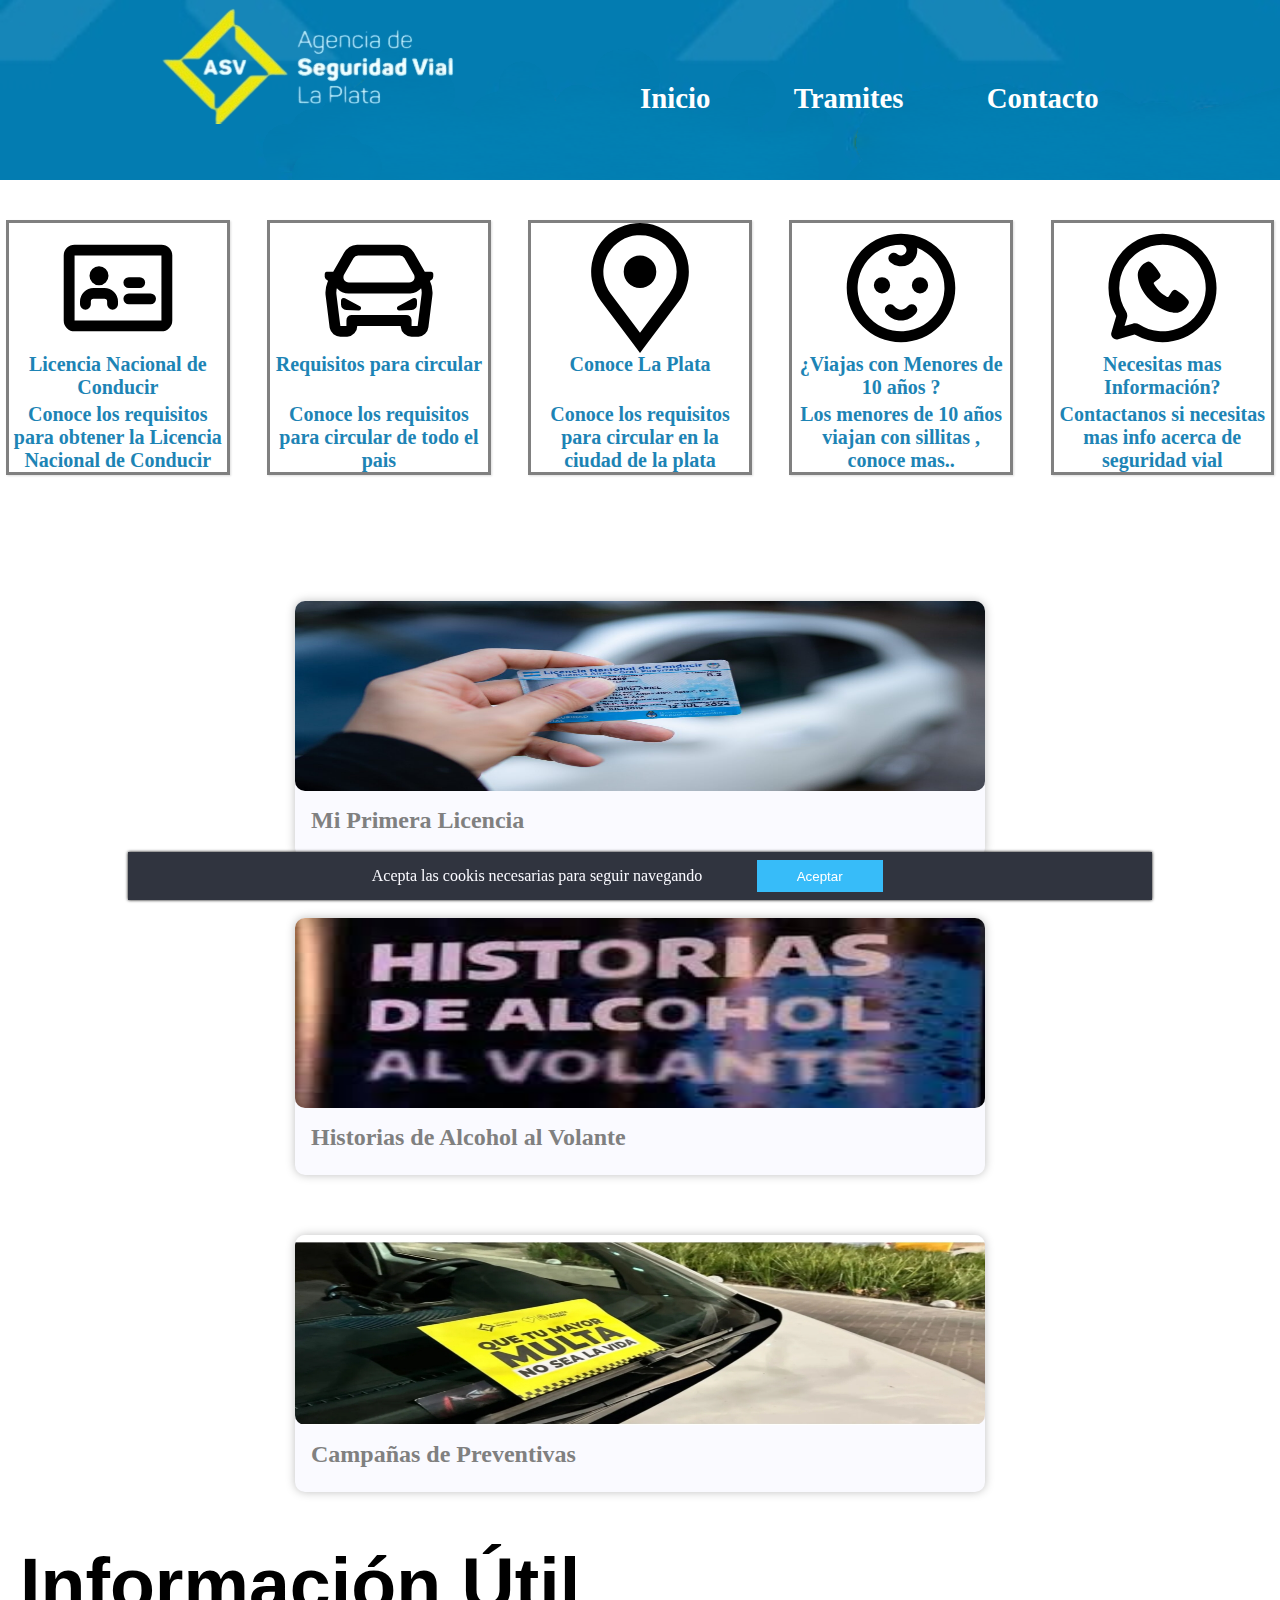
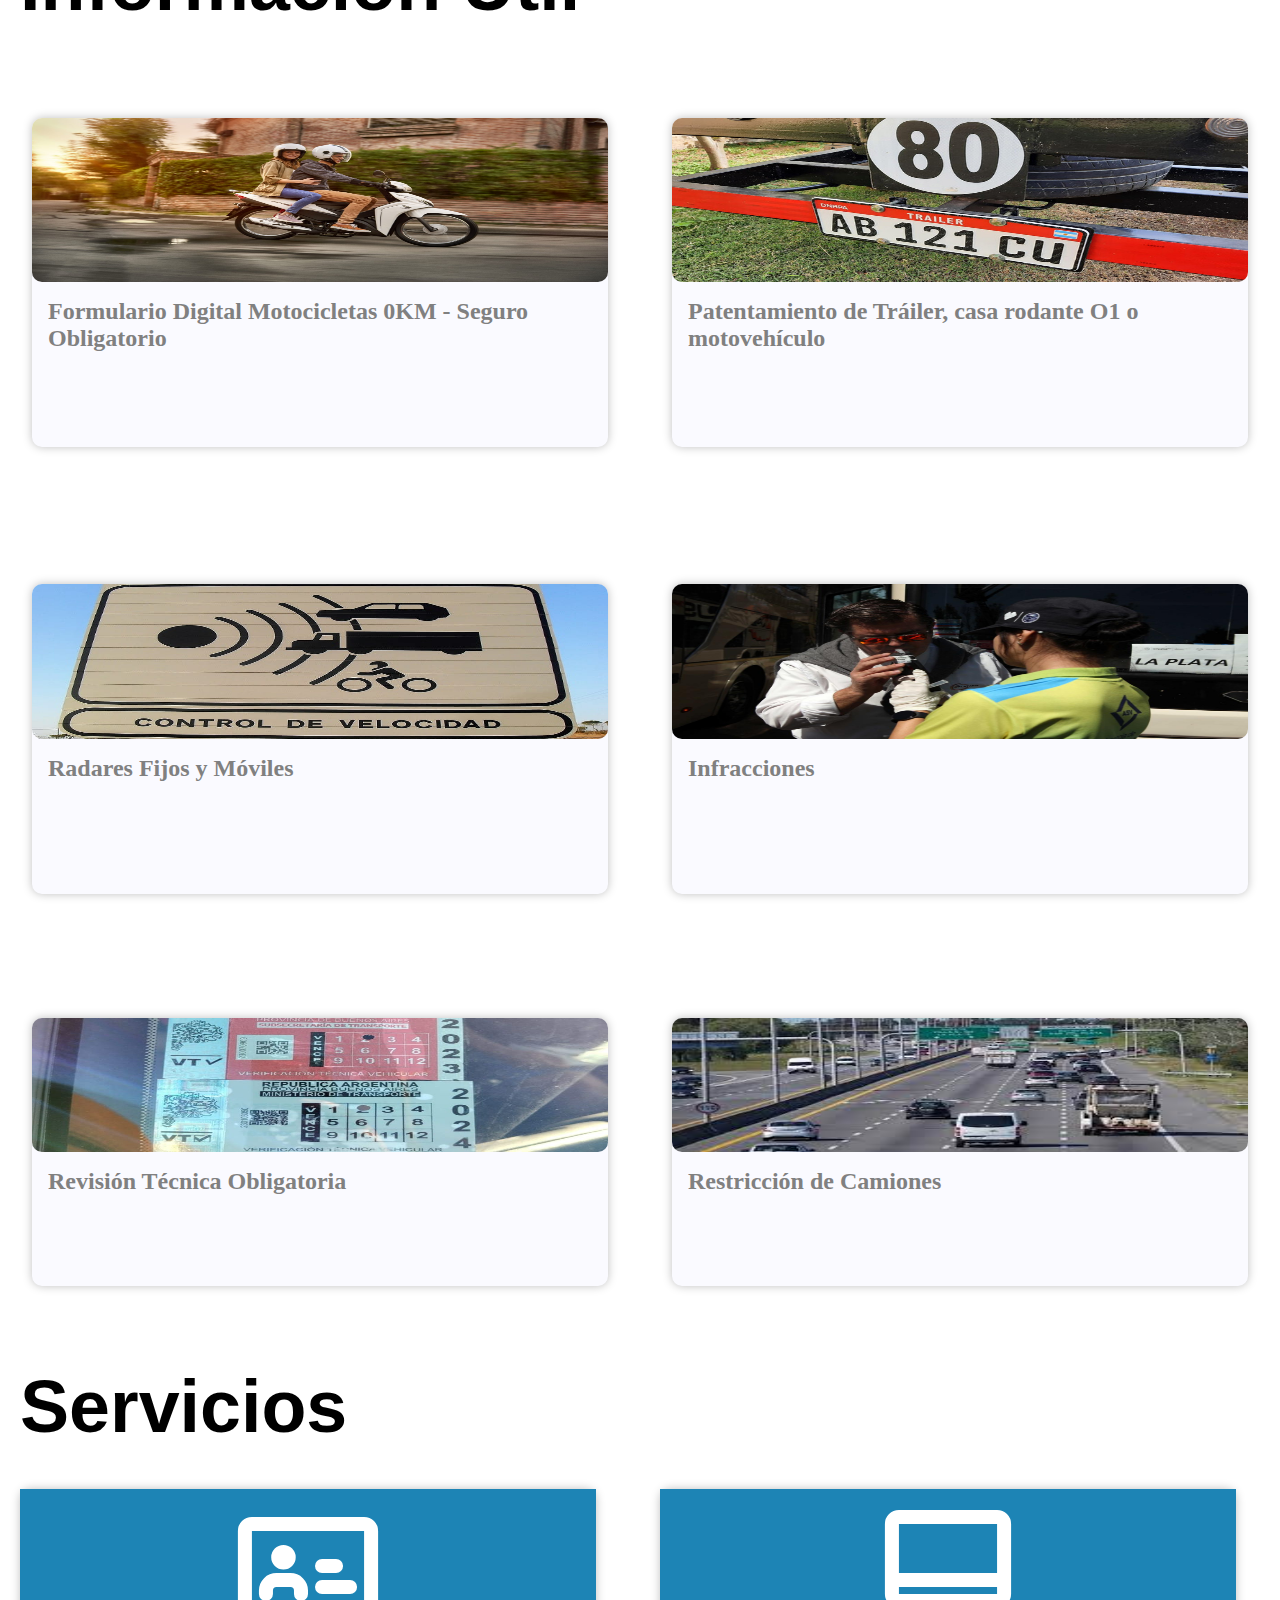
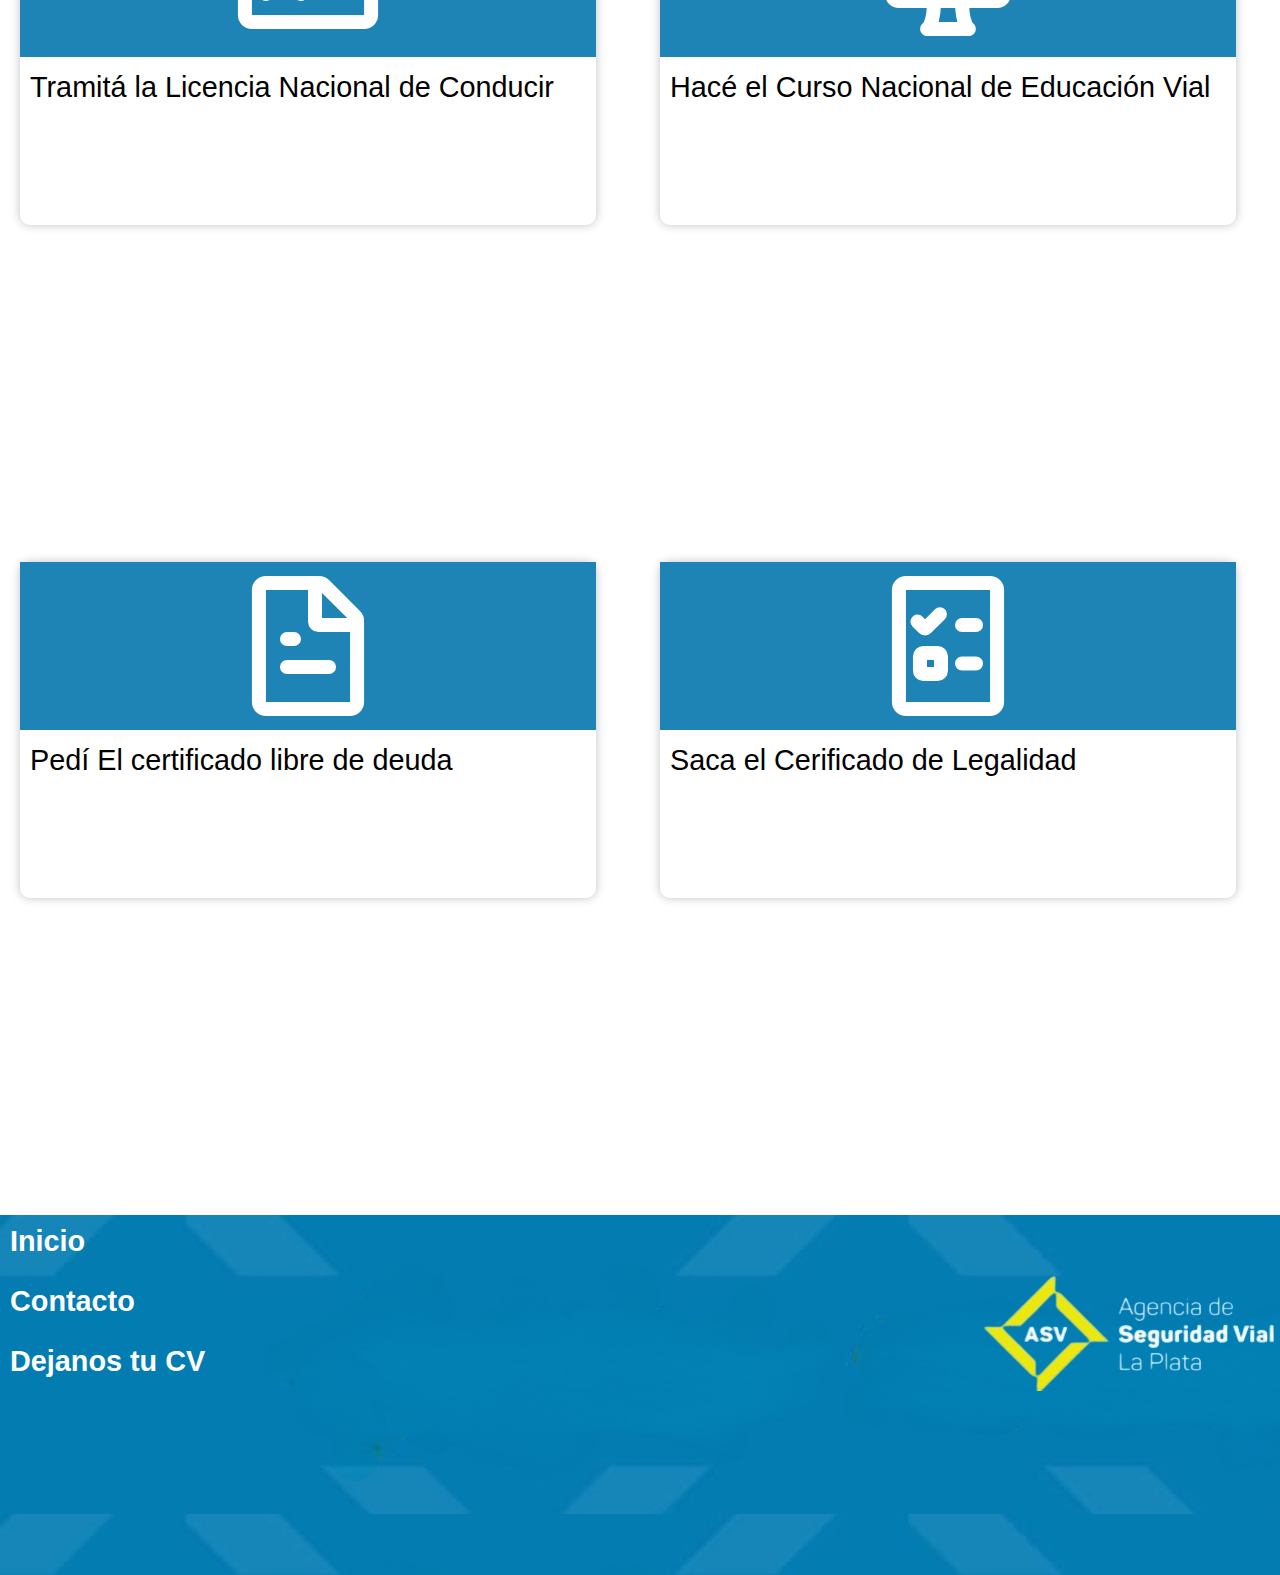
<file: index.html>
<!DOCTYPE html>

<html lang="es">
    <head>
        <meta charset="utf-8">
        <meta http-equiv="X-UA-Compatible" content="IE=edge">
        <meta name="viewport" content="width=device-width, initial-scale=1.0">
        <link rel="stylesheet" href="./CSS/stylos.css">
        <link rel="stylesheet" href="./CSS/responsive.css">
       
       
        <title>ASVLP</title>
        <link rel="icon" href="./imagenes/logo.png">
        
        
    </head>
    <body>

        <!---------INICIO HEADER -------------->
        <header>
            <div class="COOKIS">
                <p>
                    Acepta las cookis necesarias para seguir navegando
                </p>
                <button id="btnCookie" type="button">Aceptar</button>
           </div>
            <nav class="navbar">
                <div class="logo">
                    <img class="img-logo" src="./imagenes/logo.png" alt="logo">
                </div>
                <ul class="navbar__menu">                    
                    <li class="navbar__item with-submenu">
                      <a class="navbar__link with-icon" href="#">Inicio</a>
                    </li>
                    <li class="navbar__item">
                      <a class="navbar__link" href="#">Tramites</a> 
                    </li>
                    <li class="navbar__item">
                      <a class="navbar__link" href="./pages/formulario.html">Contacto</a>
                    </li>
              </ul>
            </nav>
           
        </header>

        <!--------inicio tarjetas--------------->

        <div class="div1">
            <div class="card">
                <img class="icon" src="./imagenes/idcard-line.svg" alt="icon">
                <h2 class="category">Licencia Nacional de Conducir</h2>
                <p class="description">
                    Conoce los requisitos para obtener la Licencia Nacional de Conducir
                </p>
            </div>

            <div class="card">
                <img class="icon" src="./imagenes/car-3-line.svg" alt="icon">
                <h2 class="category">Requisitos para circular</h2>
                <p class="description">
                    Conoce los requisitos para circular de todo el pais
                </p>
            </div>

            <div class="card">
                <img class="icon" src="./imagenes/location.svg" alt="icon">
                <h2 class="category">Conoce La Plata</h2>
                <p class="description">
                    Conoce los requisitos para circular en la ciudad de la plata
                </p>
            </div>

            <div class="card">
                <img class="icon" src="./imagenes/baby-line.svg" alt="icon">
                    <h2 class="category">¿Viajas con Menores de 10 años ? </h2>
                <p class="description">
                    Los menores de 10 años viajan con sillitas , conoce mas.. 
                </p>
            </div>

            <div class="card">
                <img class="icon" src="./imagenes/whatsapp-line.svg" alt="icon">
                <h2 class="category">Necesitas mas Información?</h2>
                <p class="description">
                    Contactanos si necesitas mas info acerca de seguridad vial
                </p>
            </div>
        </div>

        <!---------Inicio informacion ---------->

        <div class="informacion container">
            <div class="informacion-content">
                <img class="informacion-imgen" src="./imagenes/Licencia-conducir-carnet-1200x800.jpg" alt="LICENCIA">
                <h2 class="informacion-title">Mi Primera Licencia</h2>
            </div>
            <div class="informacion-content">
                <img class="informacion-imgen" src="./imagenes/historias.jpg" alt="historias">
                <h2 class="informacion-title">Historias de Alcohol al Volante</h2>
            </div>
            <div class="informacion-content">
                <img class="informacion-imgen" src="./imagenes/Screenshot_20231002_231123_Chrome.jpg" alt="campañas">
                <h2 class="informacion-title">Campañas de Preventivas</h2>
            </div>
        </div>

        <!-------------INFORMACION UTIL----------------->
        <h3 class="title">Información Útil</h3>
        <div class="informacion-util">
            <div class="informacion-conte container">
                <img class="informacion-img" src="./imagenes/motos1104.jpg" alt="moto">
                <div class="info">
                    <h2 class="informacion-title">Formulario Digital Motocicletas 0KM - Seguro Obligatorio</h2>
                </div>
            </div>
            <div class="informacion-conte">
                <img class="informacion-img" src="./imagenes/patentes.jpg" alt="patentes">
                <h2 class="informacion-title">Patentamiento de Tráiler, casa rodante O1 o motovehículo</h2>
            </div>
            <div class="informacion-conte">
                <img class="informacion-img" src="./imagenes/radares-velocidad.jpg" alt="radares">
                <h2 class="informacion-title">Radares Fijos y Móviles</h2>
            </div>
            <div class="informacion-conte">
                <img class="informacion-img" src="./imagenes/F6AypylXMAAL4xt.jpeg" alt="infraccion">
                <h2 class="informacion-title">Infracciones</h2>
            </div>
            <div class="informacion-conte">
                <img class="informacion-img" src="./imagenes/vtv.jpeg" alt="vtv">
                <h2 class="informacion-title">Revisión Técnica Obligatoria</h2>
            </div>
            <div class="informacion-conte">
                <img class="informacion-img" src="./imagenes/descarga.jpg" alt="camiones">
                <h2 class="informacion-title">Restricción de Camiones</h2>
            </div>
            
        </div>
        <!---------SERVICIOS------------>
        <h3 class="title">Servicios</h3>
        <div class="servicios">
            <div class="servicios-content">
                <img class="icon-servicios" src="./imagenes/idcard-line (1).svg" alt="imgicon">
                <div class="servicios_div">
                    <h4 class="servicios-title">Tramitá la Licencia Nacional de Conducir</h4>
                </div>
            </div>
            
            <div class="servicios-content">
                <img class="icon-servicios" src="./imagenes/imac-line.svg" alt="imgicon">
                <div class="servicios_div">
                    <h4 class="servicios-title">Hacé el Curso Nacional de Educación Vial</h4>
                </div>
            </div>
            <div class="servicios-content">
                <img class="icon-servicios" src="./imagenes/document-2-line.svg" alt="imgicon">
                <div class="servicios_div">
                    <h4 class="servicios-title">Pedí El certificado libre de deuda</h4>
                </div>
                
            </div>
            <div class="servicios-content">
                <img class="icon-servicios" src="./imagenes/inventory-line.svg" alt="imgicon">
                <div class="servicios_div">
                    <h4 class="servicios-title">Saca el Cerificado de Legalidad</h4>
                </div>
                
            </div>

        </div>

     <!---------------iNICIO FOOTER --------------------->
        <footer >
            <div class="footer">
                <ul>
                    <li>
                        <a href="#">Inicio</a>
                    </li>
                    <li>
                       <a href="./pages/formulario.html">Contacto</a>
                    </li>
                    <li>
                       <a href="#">Dejanos tu CV</a>
                    </li>
                </ul>
                <div class="logo-footer">
                    <img src="./imagenes/logo.png" alt="">
                 </div>
            </div>    
        </footer>
        <script src="./js/index.js"></script>
        
    </body>
</html>
</file>
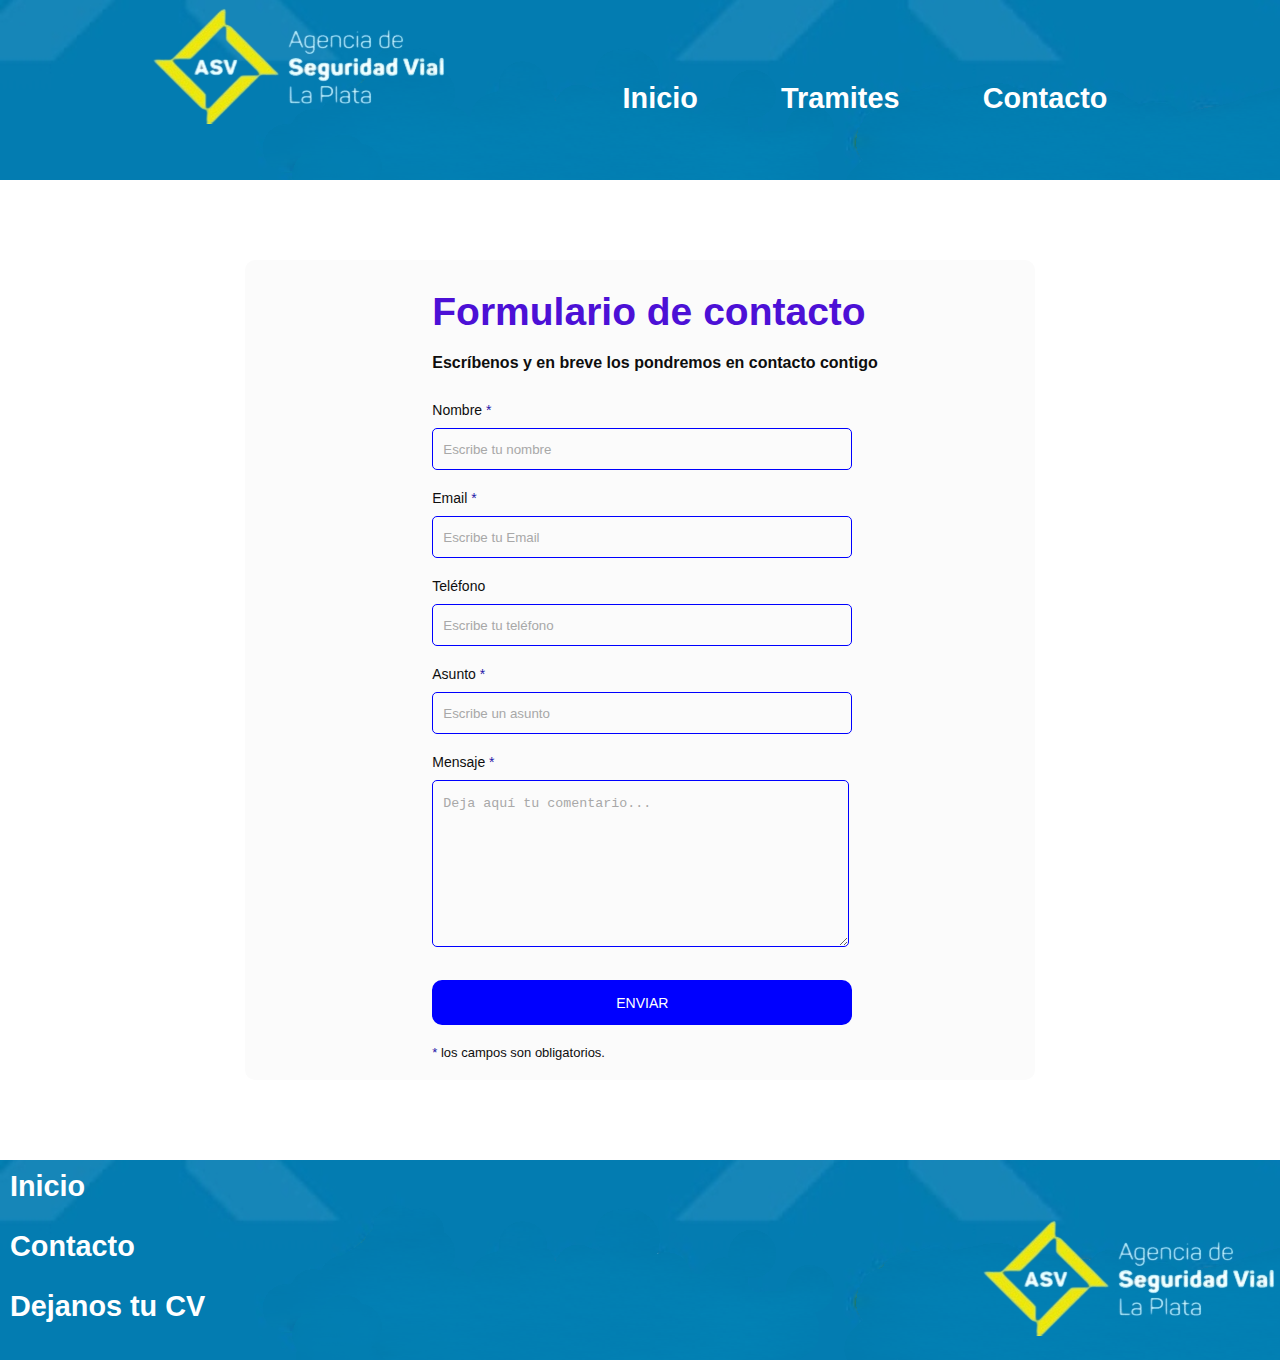
<file: pages/formulario.html>
<!DOCTYPE html>

<html lang="es">
    <head>
        <meta charset="utf-8">
        <meta http-equiv="X-UA-Compatible" content="IE=edge">
        <meta name="viewport" content="width=device-width, initial-scale=1.0">
        <link rel="stylesheet" href="../CSS/form.css">
        <link rel="stylesheet" href="../CSS/responsive.css">
        <title>ASVLP</title>
        <link rel="icon" href="../imagenes/logo.png">
        
        
    </head>
    <body>
        <!----------Inicio banner----------->
        <header>
            <nav class="navbar">
                <div class="logo">
                    <img class="img-logo" src="../imagenes/logo.png" alt="">
                </div>
                <ul class="navbar__menu">                    
                    <li class="navbar__item with-submenu">
                      <a class="navbar__link with-icon" href="../index.html">Inicio</a>
                    </li>
                    <li class="navbar__item">
                      <a class="navbar__link" href="#">Tramites</a> 
                    </li>
                    <li class="navbar__item">
                      <a class="navbar__link" href="formulario.html">Contacto</a>
                    </li>
              </ul>
            </nav>
           
        </header>
        <!--------------Fin banner ---------------------->
        <!---------Inicio formulario----------->
        <div class="contact_form">
            <div class="formulario">
                <h1>Formulario de contacto</h1>
                <h3>Escríbenos y en breve los pondremos en contacto contigo</h3>
                <form action="submeter-formulario.php" method="post">				
                    <p>
                        <label for="nombre" class="colocar_nombre">Nombre
                            <span class="obligatorio">*</span>
                        </label>
                        <input type="text" name="introducir_nombre" id="nombre" required="obligatorio" placeholder="Escribe tu nombre">
                    </p>
                                
                    <p>
                        <label for="email" class="colocar_email">Email
                            <span class="obligatorio">*</span>
                        </label>
                        <input type="email" name="introducir_email" id="email" required="obligatorio" placeholder="Escribe tu Email">
                    </p>
                            
                    <p>
                        <label for="telefone" type="number" class="colocar_telefono">Teléfono</label>
                        <input type="number" name="introducir_telefono" id="telefono" placeholder="Escribe tu teléfono">
                    </p>				
                                
                    <p>
                        <label for="asunto" class="colocar_asunto">Asunto
                            <span class="obligatorio">*</span>
                        </label>
                        <input type="text" name="introducir_asunto" id="assunto" required="obligatorio" placeholder="Escribe un asunto">
                    </p>		
                                
                    <p>
                        <label for="mensaje" class="colocar_mensaje">Mensaje
                            <span class="obligatorio">*</span>
                        </label>                     
                        <textarea name="introducir_mensaje" class="texto_mensaje" id="mensaje" required="obligatorio" placeholder="Deja aquí tu comentario..."></textarea> 
                    </p>	  								
                                
                    <button type="submit" name="enviar_formulario" id="enviar"><p>Enviar</p></button>
    
                    <p class="aviso">
                        <span class="obligatorio"> * </span>los campos son obligatorios.
                    </p>					
                            
                </form>
            </div>	
        </div>


        <!---------------iNICIO FOOTER --------------------->
        <footer >
            <div class="footer">
                <ul>
                    <li>
                        <a href="#">Inicio</a>
                    </li>
                    <li>
                       <a href="formulario.html">Contacto</a>
                    </li>
                    <li>
                       <a href="#">Dejanos tu CV</a>
                    </li>
                </ul>
                <div class="logo-footer">
                    <img src="../imagenes/logo.png" alt="">
                 </div>
            </div>    
        </footer>
    </body>
</file>
<file: CSS/stylos.css>
:root{

    /*Colores ....*/
    --primary-solid: #FF3333;
    --primary-900: rgba(255, 51, 51, 0.9);
    --primary-500: rgba(255, 51, 51, 0.5);
    --primary-300: rgba(255, 51, 51, 0.3);

    --secondary-solid: #1D84B5;
    --secondary-900: rgb(29, 132, 181, 0.9);
    --secondary-500: rgb(29, 132, 181, 0.5);
    --secondary-300: rgb(29, 132, 181, 0.3);
    
    --dark-solid: #1f1f1f ;
    --dark-900: rgb(31, 31, 31, 0.9);
    --dark-500: rgb(31, 31, 31, 0.5);
    --dark-300: rgb(31, 31, 31, 0.3);

    --dark-bg-solid: #30343F;
    --ligth-bg-solid:#FAFAFF;
    --ligth-font-solid: #FFFF;



    /*LETRAS......*/
    --base-font: 'Inter', sans-serif;
    --alternative-font: 'Raleway', sans-serif;

    /*FONT-SIZES-------*/
    --font-display: 4.6em;
    --font-jumbo: 3.8em;
    --font-xlarge: 3em;
    --font-large: 2.4em;
    --font-medium: 1.8em;
    --font-small: 1.6em;
    --font-xsmall: 1.4em;

    /*SPACINGS-----*/
    --spacing-128: 12.8rem;
    --spacing-68: 6.8rem;
    --spacing-36: 3.6rem;
    --spacing-28: 2.8rem;
    --spacing-24: 2.4rem;
    --spacing-20: 2rem;
    --spacing-16: 1.6rem;
    --spacing-12: 1.2rem;
    --spacing-8: 0.8rem;
}





/*-----ESTILOS GENERALES----------*/

*{
    margin: 0px;
    padding: 0px;
}

.container{
    max-width: 1200px;
    margin:0 auto;
}

html{
    width: 100%;
    height: 100%;
}

body{
    width: 100%;
    height: 100%;
}


.banner img{
    max-width: 100%;
    height: auto;
}



ul, ol{
    list-style-type: none;
}

/*-----------fIN DE ESTILOS GENERALES ------------*/
.COOKIS {
    position: fixed;
    bottom: 0;
    right: 0;
    left: 0;

    box-shadow: 0px 0px 3px black;
    width: 80%;
    margin: 0 auto;
    display: flex;
    gap: 1rem;
    justify-content: center;
    padding: 0.5rem 0;
    z-index: 100;
    align-items: center;
    background: #30343F;
    color: #FAFAFF;
}

.COOKIS p {
    text-align: center;
    margin: 0 0.4rem;
}

.COOKIS button {
    /* display: block; */
    border: none;
    background-color:#37bcf9;
    color: white;
    padding: 1rem 2.5rem;
    cursor: pointer;
    /* width: 20px; */
    height: 30px;
    display: flex;
    align-items: center;
    margin: 0 2rem;
}

@media (max-width: 850px) {
    .COOKIS {
        width: 90%;
    }
}
@media (max-width: 650px) {
    .COOKIS p {
        font-size: 0.9rem;
        display: -webkit-box;
        -webkit-box-orient: vertical;
        -webkit-line-clamp: 2;
        overflow: hidden;
    }
}

/*---------------INICIO HEADER-----------------------*/

header{
        background-image: url(../imagenes/e4167885-bb41-4799-ac38-0a11704109e0.png);
        min-width: 685px;
        width: 100%;
        height: 20%;
        margin: 0px auto;
        overflow: hidden;    
}


.navbar{
    display: flex;
    align-items: flex-end;
    justify-content: space-evenly;
    width: 100%;
}



.navbar__menu{
    display: flex;
    align-items: flex-end;
    
    gap: var(--spacing-20);
    position: relative;
    justify-content: flex-end;
} 

.navbar__link{
    font-size: var(--font-medium);
    padding: var(--spacing-8) var(--spacing-16);
    display: inline-block;
    transition: background .3s ease-in-out;
    position: relative;
    color: white;
    font-weight: 700;
    text-decoration: none;
    
}

.navbar__link:hover{
    background-color: greenyellow;
}

/*----------FIN HEADER -------------*/



/* --------TARJETAS-------------*/
.div1{
    display: flex;
    position: relative;
    
    gap: 2%;
}



.card{
    float: left;
    width: 20%;
    height: 50%;
    border: 3px solid gray;
    box-shadow: 1px 1px 2px #ddd;
    background: white;
    overflow: hidden;
    margin: 6px;
    margin-top: 40px;
    cursor: pointer;
    transition: all 300ms;
    color: #1D84B5;
}
.card:hover{
    background: greenyellow;
}

.card .icon{
    display: block;
    width: 100%;
    height: 130px;
    font-size: 50px;
    line-height: 110px;
    text-align: center;
    margin: 0px auto;
    transition: all 300ms;
    position: relative;
}

.card:hover .icon{
    font-size: 70px;
    color: #37bcf9;
    animation: swohIcon 300ms linear;
}

@keyframes swohIcon{
    from{
        transform: translateY(-200%);
    }
    to{
        transform: translateY(0%);
    }
}

.card .category{
    width: 100%;
    height: 50px;
    font-family: "trebuchetMS";
    font-size: 20px;
    font-weight: bold;
    text-align: center;
    color: #1D84B5;
    transition: all 300ms;
    overflow: hidden;
}

.card:hover .category{
    color:  white;
    animation: showCategory 400ms linear;
}

@keyframes showCategory{
    from{
        transform: translateY(-300%);
        color: black;
    }
    to{
        transform: translateY(0%);
        color: white;
    }
}

.card .description{
    text-align: center;
    font-family: "trebuchetMS";
    color: #1D84B5;
    font-size: 20px;
    transition: all 300ms;
    font-weight: 700;
}

.card:hover .description{
    color: white;
    animation: showDescription 400ms linear;
}

@keyframes showDescription{
    from{
        transform: translateX(-300%);
        color: black;
    }
    to{
        transform: translateX(0%);
    }
}

/*-----------INFORMACION----------------------*/

.informacion{
    display: flex;
    flex-direction: column;
    margin-top: 90px;
    border: #1f1f1f;
    align-items: center;
}



.informacion-content{
    width: 690px;
    height: 257px;
    border-radius: 10px;
    background: rgba(250, 250, 255, 1);
    box-shadow: 0px 0px 10px 0px rgba(0, 0, 0, 0.25);
    margin: 30px;
}

.informacion-imgen{
    display: flex;
    width: 100%;
    height: 190px;
    border-radius: 10px;
}

.informacion-title{
    color: gray;
    margin: 16px;
    font-weight: 700;
}

/*-----------------INFORMACION UTIL--------------*/

.title{
    margin: 20px;
    font-weight: 700;
    font-family: var(--base-font);
    font-size: var(--font-display);
}

.informacion-util{
    display: grid;
    grid-template-columns: repeat(2, 1fr);
    overflow: hidden;
}


.informacion-img{
    display: flex;
    width: 100%;
    height: 50%;
    border-radius: 10px;
}

.informacion-conte{
   
    width: 90%;
    height: 70%;
    border-radius: 10px;
    background: rgba(250, 250, 255, 1);
    box-shadow: 0px 0px 10px 0px rgba(0, 0, 0, 0.25);
    margin: auto;
}

/*--------SERVICIOS-------------*/
.servicios{
    display: grid;
    grid-template-columns: repeat(2, 1fr);
}

.servicios-content{
    width: 90%;
    height: 50%;
    box-shadow: 0px 0px 10px 0px rgba(0, 0, 0, 0.25);
    border-radius: 10px;
    margin: 20px;
    gap: 0;
    
}

.icon-servicios{
    
    width: 100%;
    height: 50%;
    font-size: 30px;
    line-height: 110px;
    text-align: center;
    margin: 0px auto;
    transition: all 300ms;
    position: relative;
    background: #1D84B5;
}

.servicios-title{
    margin: 10px;
    font-family: var(--base-font);
    font-weight: 500;
    font-size: var(--font-medium);
}

/*----------footeer ----------------*/
footer{
    background-image: url(../imagenes/e4167885-bb41-4799-ac38-0a11704109e0.png);
    min-width: 683px;
    width: 100%;
    height: 40%;
    margin: 0px auto;
    overflow: hidden;
}

.footer{
    display: flex;
    align-items: flex-end;
    justify-content: space-between;
    width: 100%
}


footer ul{
    display: flex;
    flex-direction: column;
    justify-content: flex-end;
}


footer ul li{
    font-family: var(--base-font);
    font-size: var(--font-medium);
    font-weight: 700;
    
}
footer ul li a{
    display: flex;
    height: 40px;
    transition: all 300ms;
    color: white;
    font-weight: 700;
    text-decoration: none;
    margin: 10px;
    
}

footer ul li:hover a{
    padding-left: 40px;
    color: greenyellow;
    width: 100%;
}
</file>
<file: CSS/responsive.css>
@media screen and (max-width: 768px){
    body{
        width: 100%;
        height: 100%;
        font-size: 16px;
        line-height: 1.5;
        overflow-x: hidden;
    }
    header{
        width: 100%;
        height: auto;
        font-size: 15px;
        left: 10px;
    }
    .navbar{
        display: flex;
        align-items: flex-end;
        justify-content: flex-end;
    }

    .navbar__menu{
        gap: 0%;
    }
    .img-logo{
        height: 5%;
    }
    .div1{
        width: 600px;
        margin-left: 10%;
    }
    .card .category{
        font-size: 15px;
    }
    .card .description{
        font-size: 15px;
    }
    .informacion-content{
        width: 500px;
        margin-left: 70%;
    }
    .title{

        font-size: 40px;
    }
    .informacion-util{
        width: 160%;
    }
    .informacion-conte{
        width: 290px;
        margin-left: 10%;
    }
    .servicios{
        gap: 10%;
    }
    .servicios-content{
        width: 300px;
        font-size: 10px;
        margin: auto;
    }
    .footer{
        width: 100%;
    }

    /*INCIO RESPONSIVE FORMULARIO*/
    .contact_form{
        width: 100%;
        height: 100%;
        margin-left: 89px;
    }
}
</file>
<file: CSS/form.css>
:root{

    /*Colores ....*/
    --primary-solid: #FF3333;
    --primary-900: rgba(255, 51, 51, 0.9);
    --primary-500: rgba(255, 51, 51, 0.5);
    --primary-300: rgba(255, 51, 51, 0.3);

    --secondary-solid: #1D84B5;
    --secondary-900: rgb(29, 132, 181, 0.9);
    --secondary-500: rgb(29, 132, 181, 0.5);
    --secondary-300: rgb(29, 132, 181, 0.3);
    
    --dark-solid: #1f1f1f ;
    --dark-900: rgb(31, 31, 31, 0.9);
    --dark-500: rgb(31, 31, 31, 0.5);
    --dark-300: rgb(31, 31, 31, 0.3);

    --dark-bg-solid: #30343F;
    --ligth-bg-solid:#FAFAFF;
    --ligth-font-solid: #FFFF;



    /*LETRAS......*/
    --base-font: 'Inter', sans-serif;
    --alternative-font: 'Raleway', sans-serif;

    /*FONT-SIZES-------*/
    --font-display: 4.6em;
    --font-jumbo: 3.8em;
    --font-xlarge: 3em;
    --font-large: 2.4em;
    --font-medium: 1.8em;
    --font-small: 1.6em;
    --font-xsmall: 1.4em;

    /*SPACINGS-----*/
    --spacing-128: 12.8rem;
    --spacing-68: 6.8rem;
    --spacing-36: 3.6rem;
    --spacing-28: 2.8rem;
    --spacing-24: 2.4rem;
    --spacing-20: 2rem;
    --spacing-16: 1.6rem;
    --spacing-12: 1.2rem;
    --spacing-8: 0.8rem;
}





/*-----ESTILOS GENERALES----------*/

*{
    margin: 0px;
    padding: 0px;
}

.container{
    max-width: 1200px;
    margin:0 auto;
}

html{
    width: 100%;
    height: 100%;
}

body{
    width: 100%;
    height: 100%;
}


.banner img{
    width: 100%;
    height: 160px;
}



ul, ol{
    list-style-type: none;
}

video{
    width: 100%;
}

/*-----------fIN DE ESTILOS GENERALES ------------*/

/*---------------INICIO HEADER-----------------------*/

header{
        background-image: url(../imagenes/e4167885-bb41-4799-ac38-0a11704109e0.png);
        min-width: 683px;
        width: 100%;
        height: 20%;
        margin: 0px auto;
        overflow: hidden;    
}


.navbar{
    display: flex;
    align-items: flex-end;
    justify-content: space-evenly;
    width: 100%;
}



.navbar__menu{
    display: flex;
    align-items: flex-end;
    
    gap: var(--spacing-20);
    position: relative;
    justify-content: flex-end;
} 

.navbar__link{
    font-size: var(--font-medium);
    padding: var(--spacing-8) var(--spacing-16);
    display: inline-block;
    transition: background .3s ease-in-out;
    position: relative;
    color: white;
    font-weight: 700;
    text-decoration: none;
    
}

.navbar__link:hover{
    background-color: greenyellow;
}

/*----------FIN HEADER -------------*/

/*Inicio formulario */

body{
	height: 100%; 
	font-family: 'Noto Sans', sans-serif;
    background-color: white; 
}


.contact_form{
    display: flex;
    justify-content: center;
	width: 760px; 
    height: auto;
    margin: 80px auto;
	border-radius: 10px;  
	padding-top: 30px;
	padding-bottom: 20px;  
    background-color: #fbfbfb; 
    padding-left: 30px; 
}


input{
	background-color: #fbfbfb; 
	width: 408px; 
	height: 40px; 
	border-radius: 5px;  
	border-style: solid; 
	border-width: 1px; 
	border-color: blue; 
	margin-top: 10px;  
	padding-left: 10px;
  margin-bottom: 20px; 
}


textarea{
  background-color: #fbfbfb; 
	width: 405px; 
	height: 150px; 
	border-radius: 5px;  
	border-style: solid; 
	border-width: 1px; 
	border-color: blue; 
	margin-top: 10px;  
	padding-left: 10px;
  margin-bottom: 20px; 
  padding-top: 15px; 
}


label{
  display: block; 
	float: center; 	
}


button{
	height: 45px; 
	padding-left: 5px;
	padding-right: 5px; 	
	margin-bottom: 20px; 
	margin-top: 10px; 	
	text-transform: uppercase;
	background-color: blue; 
	border-color: blue; 
	border-style: solid; 
	border-radius: 10px;	
	width: 420px;   
  cursor: pointer;
}


button p{
	color: #fff; 
}


span{
	color: #2617a8; 
}


.aviso{
	font-size: 13px;  
	color: #0e0e0e;  
}


h1{
	font-size: 39px;  
	text-align: letf; 
	padding-bottom: 20px; 
	color: #4c10d6;
}


h3{
	font-size: 16px; 
	padding-bottom: 30px;
	color: #0e0e0e;   
}


p{
	font-size: 14px; 
	color: #0e0e0e; 
}


::-webkit-input-placeholder {
 color: #a8a8a8;
}


::-webkit-textarea-placeholder {
 color: #a8a8a8;
}


.formulario input:focus{
	outline:0;
	border: 1px solid #97d848;
}


.formulario textarea:focus{
	outline:0;
	border: 1px solid #97d848;
}



/*----------footeer ----------------*/
footer{
    background-image: url(../imagenes/e4167885-bb41-4799-ac38-0a11704109e0.png);
    min-width: 683px;
    width: 100%;
    height: 200px;
    margin: 0px auto;
    overflow: hidden;
}

.footer{
    display: flex;
    align-items: flex-end;
    justify-content: space-between;
    width: 100%
}


footer ul{
    display: flex;
    flex-direction: column;
    justify-content: flex-end;
}


footer ul li{
    font-family: var(--base-font);
    font-size: var(--font-medium);
    font-weight: 700;
    
}
footer ul li a{
    display: flex;
    height: 40px;
    transition: all 300ms;
    color: white;
    font-weight: 700;
    text-decoration: none;
    margin: 10px;
    
}

footer ul li:hover a{
    padding-left: 40px;
    color: greenyellow;
    width: 100%;
}
</file>
